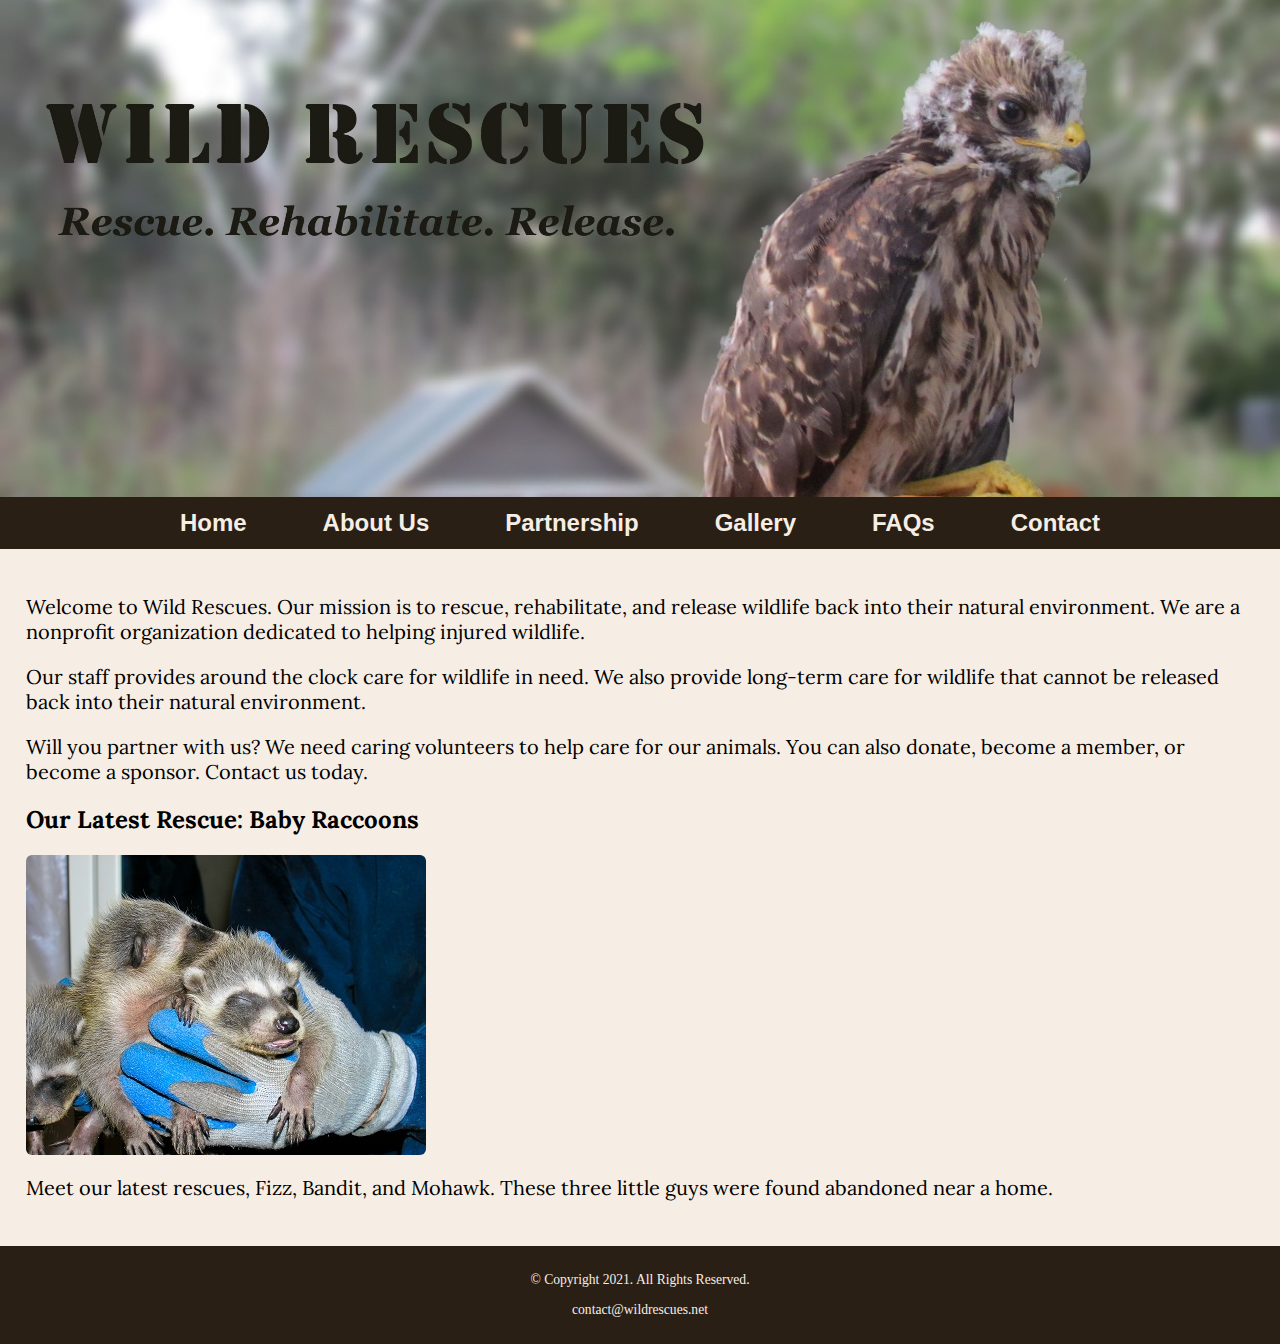
<file: index.html>
<!DOCTYPE html>
<!-- 
	Student Name: Maria Cruz
	File Name: index.html
	Today's Date: May 7, 2021
 -->
<html lang="en">

<head>
    <title>Wild Rescues: Home</title>
    <meta charset="utf-8">
    <link rel="stylesheet" href="css/styles.css">
    <meta name="viewport" content="width=device-width, initial-scale=1.0">
    <link href="https://fonts.googleapis.com/css?family=Emblema+One%7cLora&display=swap" rel="stylesheet">
</head>

<body>

    <div id="wrapper">

        <header>
            <div class="tab-desk">
                <a href="index.html"><img src="images/baby-hawk.jpg" alt="rescued baby hawk"></a>
            </div>
            <div class="mobile">
                <h1>&#128062; Wild Rescues</h1>
                <h3>Rescue. Rehabilitate. Release.</h3>
            </div>
        </header>

        <nav>
            <ul>
                <li><a href="index.html">Home</a></li>
                <li><a href="about.html">About Us</a></li>
                <li><a href="partnership.html">Partnership</a></li>
                <li><a href="gallery.html">Gallery</a></li>
                <li><a href="faqs.html">FAQs</a></li>
                <li><a href="contact.html">Contact</a></li>
            </ul>
        </nav>

        <!-- Use the main area to add the main content to the webpage -->
        <main>

            <div id="welcome">

                <p>Welcome to Wild Rescues. Our mission is to rescue, rehabilitate, and release wildlife back into their natural environment. We are a nonprofit organization dedicated to helping injured wildlife.</p>

                <p>Our staff provides around the clock care for wildlife in need. We also provide long-term care for wildlife that cannot be released back into their natural environment.</p>

                <p>Will you partner with us? We need caring volunteers to help care for our animals. You can also donate, become a member, or become a sponsor. Contact us today.</p>

            </div>

            <div id="latest">

                <h2>Our Latest Rescue: Baby Raccoons</h2>
                <img src="images/baby-raccoons.jpg" alt="hands holding three baby raccoons" class="round">
                <p>Meet our latest rescues, Fizz, Bandit, and Mohawk. These three little guys were found abandoned near a home.</p>

            </div>

        </main>

        <footer>
            <p>&copy; Copyright 2021. All Rights Reserved.</p>
            <p><a href="mailto:contact@wildrescues.net">contact@wildrescues.net</a></p>
        </footer>

    </div>

</body>

</html>
</file>
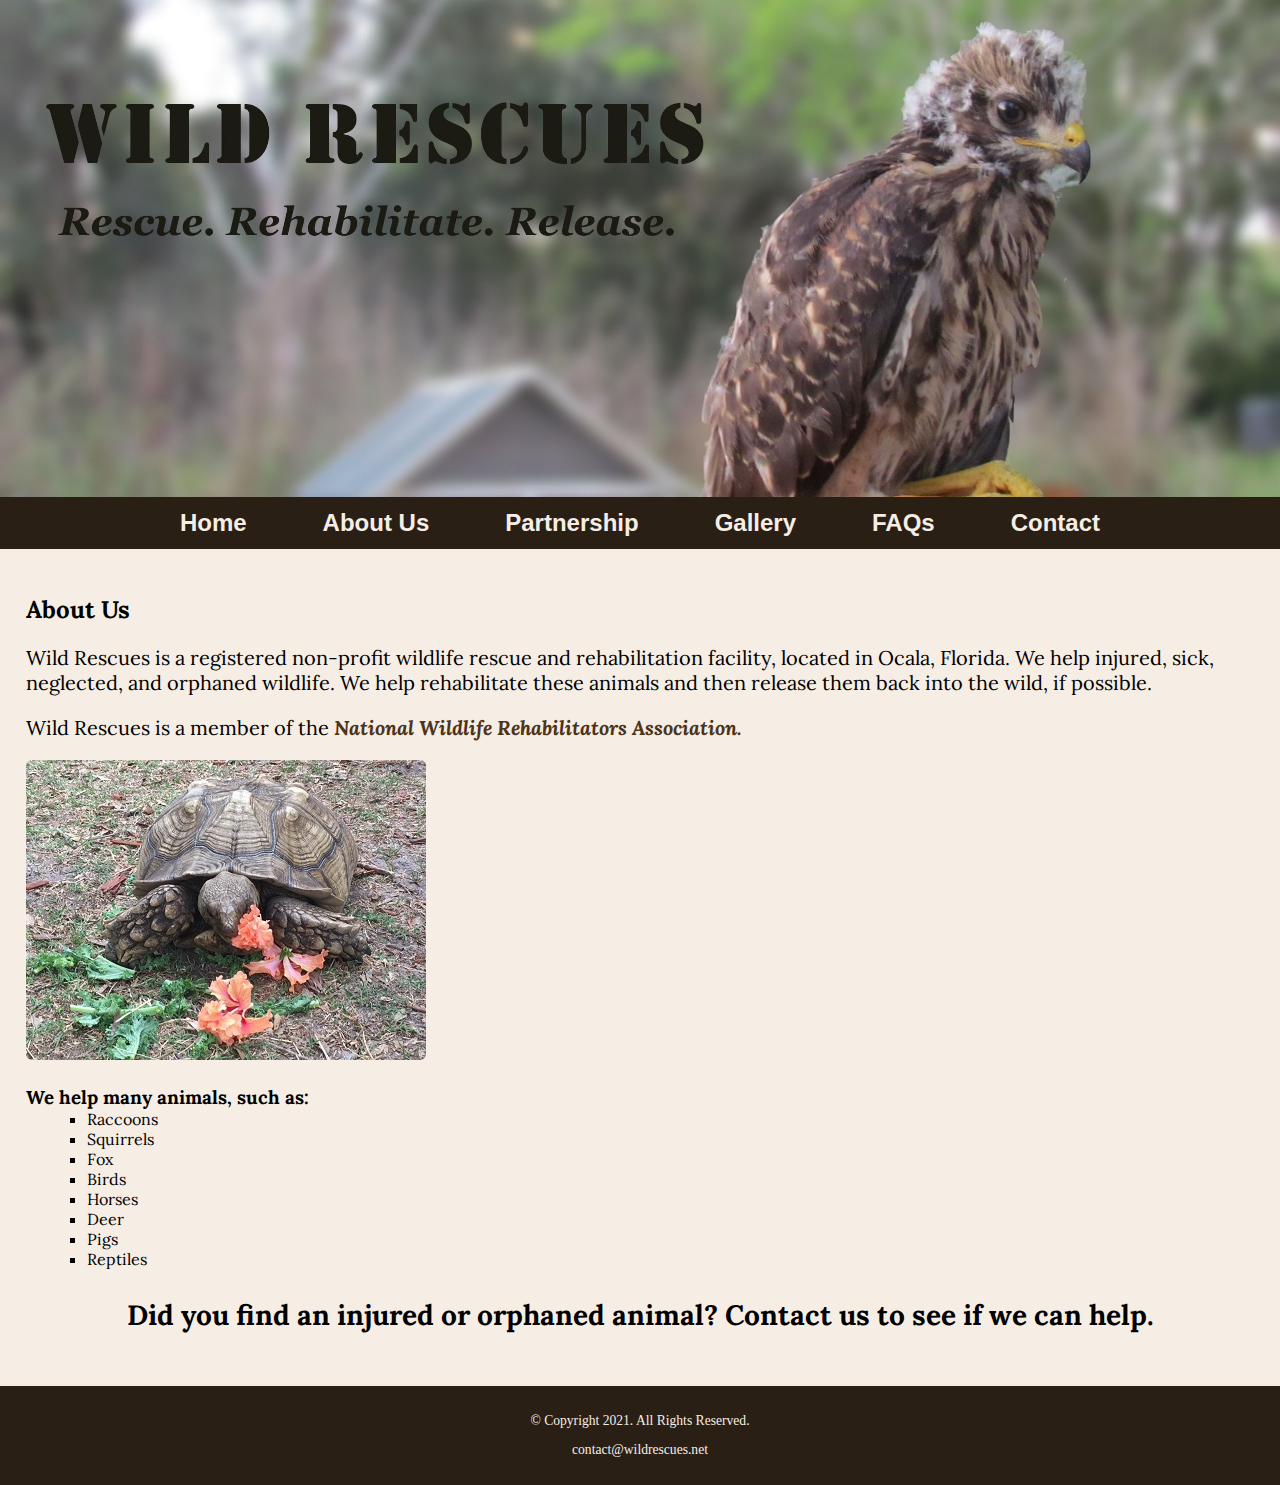
<file: about.html>
<!DOCTYPE html>
<!-- 
	Student Name: Maria Cruz
	File Name: about.html
	Today's Date: May 20, 2021
 -->
<html lang="en">

<head>
    <title>Wild Rescues: About Us</title>
    <meta charset="utf-8">
    <link rel="stylesheet" href="css/styles.css">
    <meta name="viewport" content="width=device-width, initial-scale=1.0">
    <link href="https://fonts.googleapis.com/css?family=Emblema+One%7cLora&display=swap" rel="stylesheet">
</head>

<body>

    <div id="wrapper">

        <header>
            <div class="tab-desk">
                <a href="index.html"><img src="images/baby-hawk.jpg" alt="rescued baby hawk"></a>
            </div>
            <div class="mobile">
                <h1>&#128062; Wild Rescues</h1>
                <h3>Rescue. Rehabilitate. Release.</h3>
            </div>
        </header>

        <nav>
            <ul>
                <li><a href="index.html">Home</a></li>
                <li><a href="about.html">About Us</a></li>
                <li><a href="partnership.html">Partnership</a></li>
                <li><a href="gallery.html">Gallery</a></li>
                <li><a href="faqs.html">FAQs</a></li>
                <li><a href="contact.html">Contact</a></li>
            </ul>
        </nav>

        <!-- Use the main area to add the main content to the webpage -->
        <main>

            <div id="info">

                <h2>About Us</h2>
                <p>Wild Rescues is a registered non-profit wildlife rescue and rehabilitation facility, located in Ocala, Florida. We help injured, sick, neglected, and orphaned wildlife. We help rehabilitate these animals and then release them back into the wild, if possible.</p>
                <p>Wild Rescues is a member of the <a href="https://www.nwrawildlife.org/" target="_blank" class="link">National Wildlife Rehabilitators Association.</a></p>

                <img src="images/tortoise.jpg" alt="tortoise eating vegetation" class="round">

                <h3>We help many animals, such as:</h3>
                <ul>
                    <li>Raccoons</li>
                    <li>Squirrels</li>
                    <li>Fox</li>
                    <li>Birds</li>
                    <li>Horses</li>
                    <li>Deer</li>
                    <li>Pigs</li>
                    <li>Reptiles</li>
                </ul>

                <p class="action">Did you find an injured or orphaned animal? Contact us to see if we can help.</p>

            </div>

        </main>

        <footer>
            <p>&copy; Copyright 2021. All Rights Reserved.</p>
            <p><a href="mailto:contact@wildrescues.net">contact@wildrescues.net</a></p>
        </footer>

    </div>

</body>

</html>
</file>
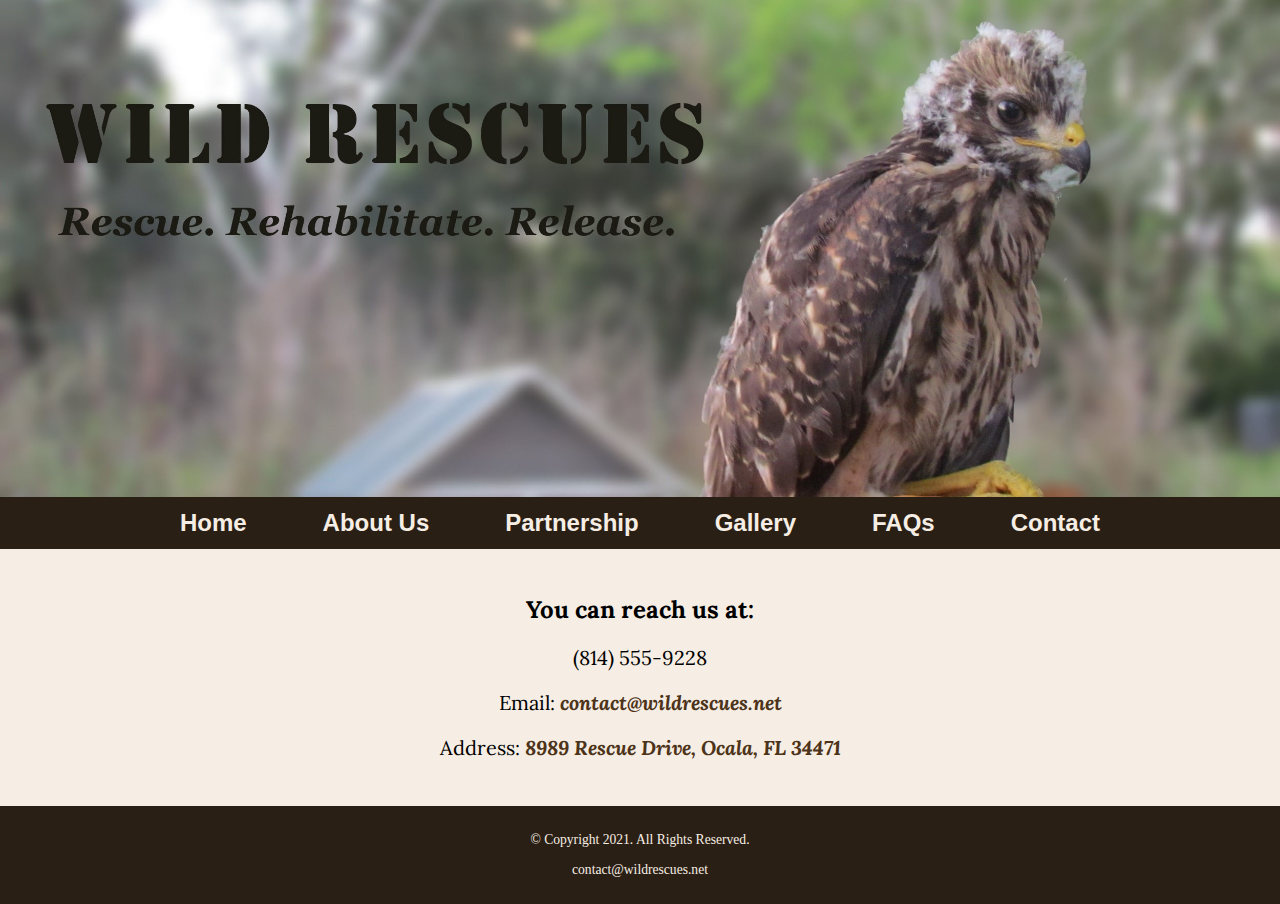
<file: contact.html>
<!DOCTYPE html>
<!-- 
	Student Name: Maria Cruz
	File Name: contact.html
	Today's Date: May 20, 2021
 -->
<html lang="en">

<head>
    <title>Wild Rescues: Contact</title>
    <meta charset="utf-8">
    <link rel="stylesheet" href="css/styles.css">
    <meta name="viewport" content="width=device-width, initial-scale=1.0">
    <link href="https://fonts.googleapis.com/css?family=Emblema+One%7cLora&display=swap" rel="stylesheet">
</head>

<body>

    <div id="wrapper">

        <header>
            <div class="tab-desk">
                <a href="index.html"><img src="images/baby-hawk.jpg" alt="rescued baby hawk"></a>
            </div>
            <div class="mobile">
                <h1>&#128062; Wild Rescues</h1>
                <h3>Rescue. Rehabilitate. Release.</h3>
            </div>
        </header>

        <nav>
            <ul>
                <li><a href="index.html">Home</a></li>
                <li><a href="about.html">About Us</a></li>
                <li><a href="partnership.html">Partnership</a></li>
                <li><a href="gallery.html">Gallery</a></li>
                <li><a href="faqs.html">FAQs</a></li>
                <li><a href="contact.html">Contact</a></li>
            </ul>
        </nav>

        <!-- Use the main area to add the main content to the webpage -->
        <main>

            <div id="contact">

                <h2>You can reach us at:</h2>
                <p class=" mobile tel-link round"><a href="tel:8145558989">(814) 555-8989</a></p>
                <p class="tab-desk"> (814) 555-9228</p>
                <p>Email: <a href="mailto:contact@wildrescues.net" class="link">contact@wildrescues.net</a></p>
                <p>Address: <a href="https://goo.gl/maps/BTJzjc2tALd4RDWA8" target="_blank" class="link">8989 Rescue Drive, Ocala, FL 34471</a></p>

            </div>

        </main>

        <footer>
            <p>&copy; Copyright 2021. All Rights Reserved.</p>
            <p><a href="mailto:contact@wildrescues.net">contact@wildrescues.net</a></p>
        </footer>

    </div>

</body>

</html>
</file>
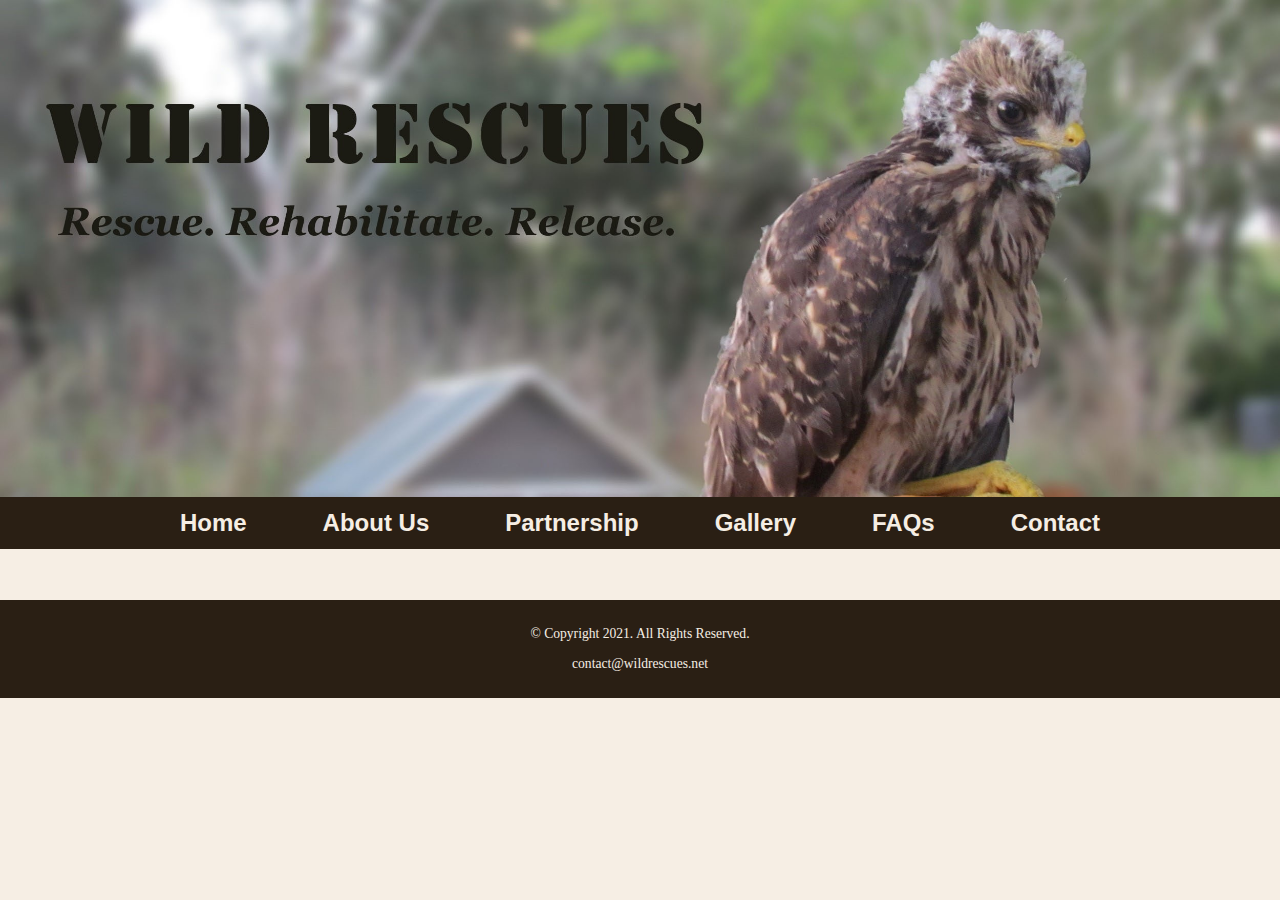
<file: template.html>
<!DOCTYPE html>
<!-- 
	Student Name: Maria Cruz
	File Name: template.html
	Today's Date: May 7, 2021
 -->
<html lang="en">

<head>
    <title><span class="icon">&#128062;</span>Wild Rescues: Template</title>
    <meta charset="utf-8">
    <link rel="stylesheet" href="css/styles.css">
    <meta name="viewport" content="width=device-width, initial-scale=1.0">
    <link href="https://fonts.googleapis.com/css?family=Emblema+One%7cLora&display=swap" rel="stylesheet">
</head>

<body>

    <div id="wrapper">

        <header>
            <div class="tab-desk">
                <a href="index.html"><img src="images/baby-hawk.jpg" alt="rescued baby hawk"></a>
            </div>
            <div class="mobile">
                <h1>&#128062; Wild Rescues</h1>
                <h3>Rescue. Rehabilitate. Release.</h3>
            </div>
        </header>

        <nav>
            <ul>
                <li><a href="index.html">Home</a></li>
                <li><a href="about.html">About Us</a></li>
                <li><a href="partnership.html">Partnership</a></li>
                <li><a href="gallery.html">Gallery</a></li>
                <li><a href="faqs.html">FAQs</a></li>
                <li><a href="contact.html">Contact</a></li>
            </ul>
        </nav>

        <!-- Use the main area to add the main content to the webpage -->
        <main>

            <div>
            </div>

        </main>

        <footer>
            <p>&copy; Copyright 2021. All Rights Reserved.</p>
            <p><a href="mailto:contact@wildrescues.net">contact@wildrescues.net</a></p>
        </footer>

    </div>

</body>

</html>
</file>
<file: css/styles.css>
/*
Author: Maria Cruz
Date: Current Date
File Name: styles.css
*/

/* CSS Reset */
body, header, nav, main, footer, img, h1, h3, ul {
    margin: 0;
    padding: 0;
    border: 0;
}

/* Style rules for body and images */
body {
    background-color: #f6eee4;
}

img {
    max-width: 100%;
    display: block;
}

/* Style rules for mobile viewport */

/* Style rules to show mobile class and hide tab-desk class */
.mobile {
    display: block;
}

.tab-desk {
    display: none;
}

/* Style rules for header area */
.mobile h1, .mobile h3 {
    padding: 2%;
    text-align: center;
}

.mobile h1 {
    font-family: 'Emblema One', cursive;
}

.mobile h3 {
    font-family: 'Lora', serif;
}

/* Style rules for navigation area */
nav {
    background-color: #2a1f14;
}

nav ul {
    list-style-type: none;
    text-align: center;
}

nav li {
    display: block;
    font-size: 1.5em;
    font-family: Geneva, Arial, sans-serif;
    font-weight: bold;
    border-top: 0.5px solid #f6eee4;
}

nav li a {
    display: block;
    color: #f6eee4;
    padding: 0.5em 2em;
    text-decoration: none;
}

/* Style rules for main content */
main {
    padding: 2%;
    font-family: 'Lora', serif;
}

main p {
    font-size: 1.25em;
}

main h3 {
    padding-top: 2%;
}

main ul {
    list-style-type: square;
}

.link {
    color: #4d3319;
    text-decoration: none;
    font-weight: bold;
    font-style: italic;
}

.action {
    font-size: 1.75em;
    font-weight: bold;
    text-align: center;
}

.round {
    border-radius: 6px;
}

#info ul {
    margin-left: 10%;
}

#contact {
    text-align: center;
}

.tel-link {
    background-color: #2a1f14;
    padding: 2%;
    width: 80%;
    margin: 0 auto;
}

.tel-link a {
    color: #f6eee4;
    text-decoration: none;
    font-weight: bold;
}

/* Style rules for footer content */
footer {
    text-align: center;
    font-size: 0.85em;
    background-color: #2a1f14;
    color: #f6eee4;
    padding: 1% 0;
}

footer a {
    color: #f6eee4;
    text-decoration: none;
}

/* Media Query for Tablet Viewport */
@media screen and (min-width: 620px), print {
    
    /* Tablet: Viewport: Show tab-desk class, hide mobile class */
    .tab-desk {
        display: block;
    }
    
    .mobile {
        display: none;
    }
    
    /* Tablet Viewport: Style rules for nav area */
    nav li {
        border-top: none;
        display: inline-block;
        font-size: 1.25em;
    }
    
    nav li a {
        padding: 0.5em
    }
}

/* Media Query for Large Desktop Viewports */
@media screen and (min-width: 1921px) {
    body {
        background: linear-gradient(#f6eee4, #78593a);
    }
    
    #wrapper {
        width: 1920px;
        margin-top: 0;
        margin-bottom: 0;
        margin-left: auto;
        margin-right: auto;
    }
    
    main {
        background-color: #f6eee4;
    }
}

/* Media Query for Print */
@media print {
    body {
        background-color: #fff;
        color: #000;
    }
}

/* Media Query for Desktop Viewport */
@media screen and (min-width: 1000px), print {
    
    /* Desktop Viewport: Style rules for nav area */
    nav li {
        font-size: 1.5em;
    }
    
    nav li a {
        padding-top: 0.5em;
        padding-bottom: 0.5em;
        padding-left: 1.5em;
        padding-right: 1.5em;
    }
    
    nav li a:hover {
        color: #2a1f14;
        background-color: #f6eee4;
    }
    
    /* Desktop Viewport: Style rules for main content */
    #info ul {
        margin-left: 5%;
    }
}
</file>
